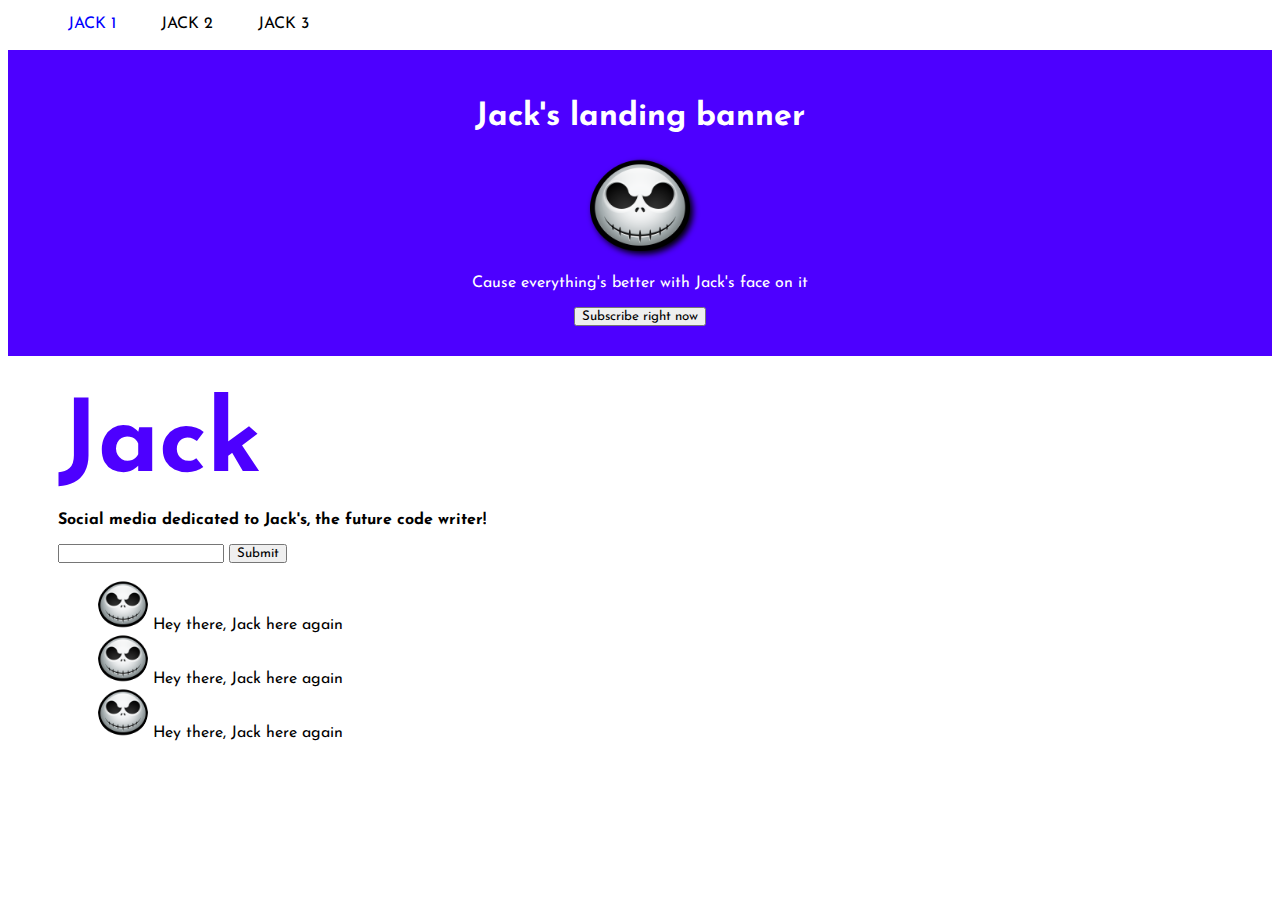
<file: hello_html/index.html>
<!DOCTYPE html>
<html lang="en">
<head>
    <meta charset="UTF-8">
    <meta http-equiv="X-UA-Compatible" content="IE=edge">
    <meta name="viewport" content="width=device-width, initial-scale=1.0">
    <link rel="stylesheet" href="./resources/css/style.css">
    <link rel="preconnect" href="https://fonts.googleapis.com">
    <link rel="preconnect" href="https://fonts.gstatic.com" crossorigin>
    <link href="https://fonts.googleapis.com/css2?family=Josefin+Sans&display=swap" rel="stylesheet">
    <title>Jack's Website</title>
</head>
<body>
    <nav>
        <ul>
            <li><a class="blue" href=""> JACK 1</a></li>
            <li><a href="">JACK 2</a></li>
            <li><a href="">JACK 3</a></li>
        </ul>
    </nav>
    <header>
        <h1>Jack's landing banner</h1>
        <img id="small-jack" src="./resources/images/jack.png" alt="">
        <p>Cause everything's better with Jack's face on it</p>
        <button>Subscribe right now</button>
    </header>

    <main>
        <span class="bold" id="jack">Jack</span>
        <p class="bold">Social media dedicated to Jack's, the future code writer!</p>
        <form action="">
            <input type="text">
            <input type="submit" value="Submit">
        </form>

        <div id="greets">
            <ul>
                <li>
                    <div class="avatar"></div> <span> Hey there, Jack here again</span>
                </li>
                <li>
                    <div class="avatar"></div> <span> Hey there, Jack here again</span>
                </li>
                <li>
                    <div class="avatar"></div> <span> Hey there, Jack here again</span>
                </li>
            </ul>
        </div>
    </main>
</body>
</html>
</file>
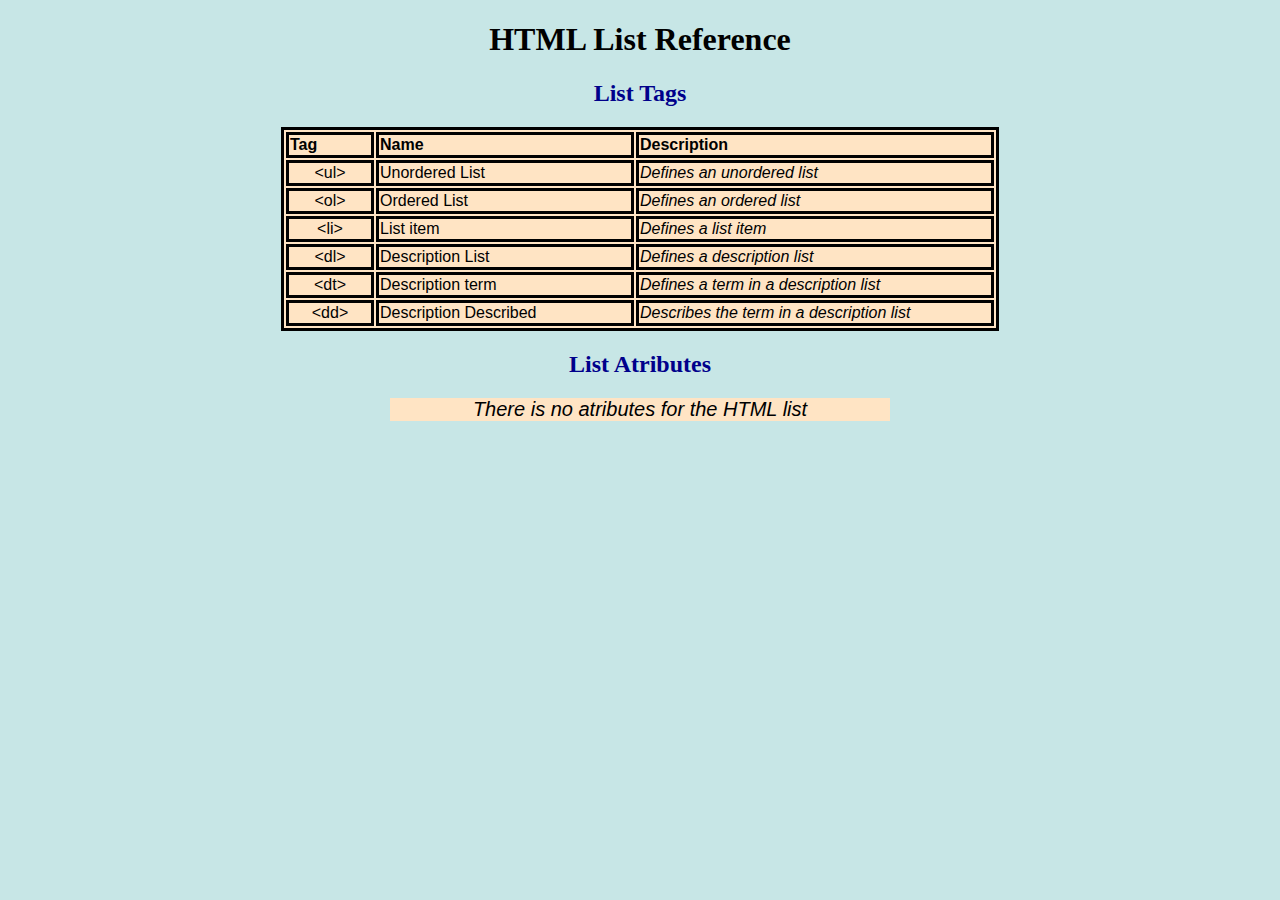
<file: second_project/index.html>
<!DOCTYPE html>
<html lang="en">
<head>
    <meta charset="UTF-8">
    <meta http-equiv="X-UA-Compatible" content="IE=edge">
    <meta name="viewport" content="width=device-width, initial-scale=1.0">
    <link rel="stylesheet" href="styles.css">
    <title>HTML List Reference</title>
</head>
<body>
    <header>
        <h1>HTML List Reference</h1>
    </header>

    <main>

        <!-- Tabela com a lista de tags-->
        <h2>List Tags</h2>
        <table>
            <thead>
                <th>Tag</th>
                <th>Name</th>
                <th>Description</th>
            </thead>
            <tbody>
                <tr>
                    <td class="tag">&lt;ul&gt;</td>
                    <td class="name">Unordered List</td>
                    <td class="description">Defines an unordered list</td>
                </tr>
                <tr>
                    <td class="tag">&lt;ol&gt;</td>
                    <td class="name">Ordered List</td>
                    <td class="description">Defines an ordered list</td>
                </tr>
                <tr>
                    <td class="tag">&lt;li&gt;</td>
                    <td class="name">List item</td>
                    <td class="description">Defines a list item</td>
                </tr>
                <tr>
                    <td class="tag">&lt;dl&gt;</td>
                    <td class="name">Description List</td>
                    <td class="description">Defines a description list</td>
                </tr>
                <tr>
                    <td class="tag">&lt;dt&gt;</td>
                    <td class="name">Description term</td>
                    <td class="description">Defines a term in a description list</td>
                </tr>
                <tr>
                    <td class="tag">&lt;dd&gt;</td>
                    <td class="name">Description Described</td>
                    <td class="description">Describes the term in a description list</td>
                </tr>

            </tbody>
        
        </table>


            <!-- Tabela com a lista de atributos-->
        <h2>List Atributes</h2>
        <div><p>There is no atributes for the HTML list</p></div>
<!--        <table>
            <thead>
                <th>Tag</th>
                <th>Name</th>
                <th>Description</th>
            </thead>
            <tbody>
                <tr>
                    <td>teste</td>
                    <td>teste</td>
                    <td>teste</td>
                </tr>
                <tr>
                    <td>teste2</td>
                    <td>teste2</td>
                    <td>teste2</td>
                </tr>
            </tbody>
        </table>
    -->
    </main>

</body>
</html>
</file>
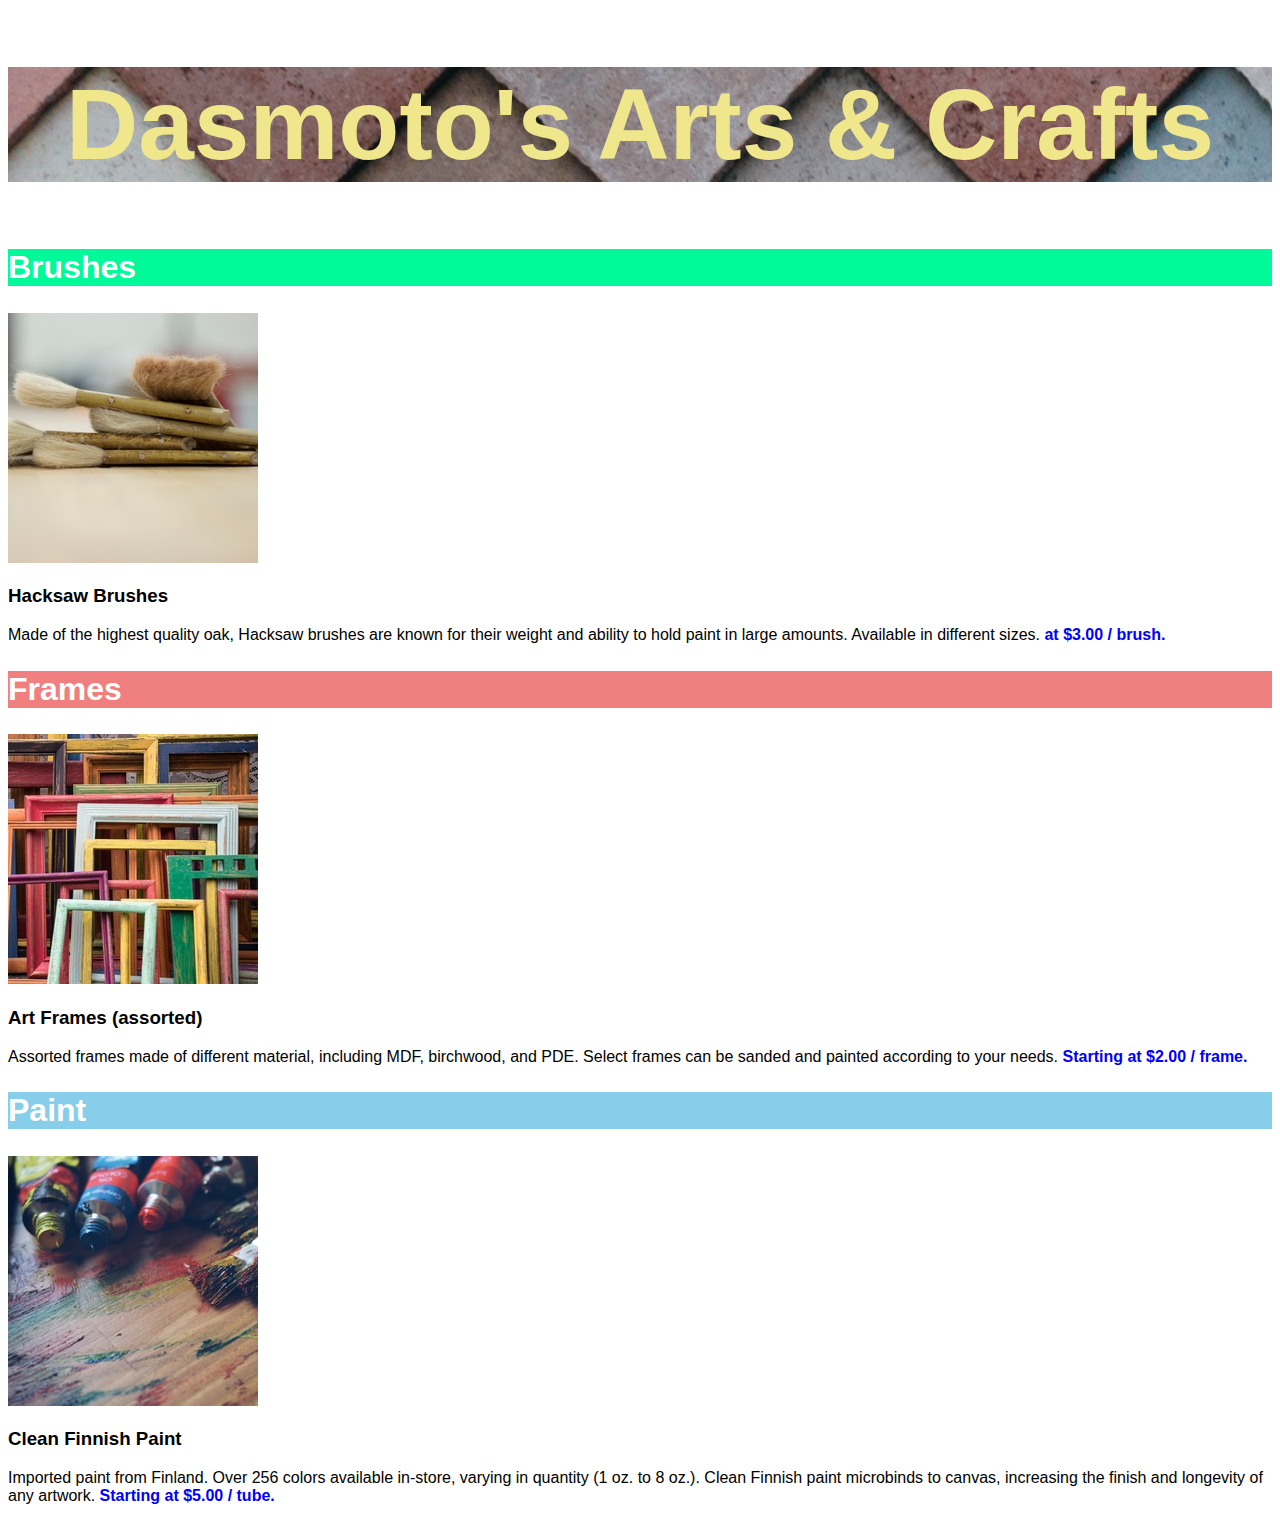
<file: hello_html/website_tutorial.html>
<!DOCTYPE html>
<html lang="en">
<head>
    <meta charset="UTF-8">
    <meta http-equiv="X-UA-Compatible" content="IE=edge">
    <meta name="viewport" content="width=device-width, initial-scale=1.0">
    <link rel="stylesheet" href="./resources/css/style2.css">
    <title>Document</title>
</head>
<body>
    <header>
        <h1>Dasmoto's Arts & Crafts</h1>
    </header>

    <main>

        <div class="brushes">
            <h2>Brushes</h2>
            <img src="./resources/images/hacksaw.jpeg" alt="pincel">
            <h3>Hacksaw Brushes</h3>
            <p>Made of the highest quality oak, Hacksaw brushes are known for their weight and ability to hold paint in large amounts. Available in different sizes. <span class="price"> at $3.00 / brush.</span></p>
        </div>

        <div class="frames">
            <h2>Frames</h2>
            <img src="./resources/images/frames.jpeg" alt="frames">
            <h3>Art Frames (assorted)</h3>
            <p>Assorted frames made of different material, including MDF, birchwood, and PDE. Select frames can be sanded and painted according to your needs.  <span class="price">Starting at $2.00 / frame.</span></p>
        </div>

        <div class="paint">
            <h2>Paint</h2>
            <img src="./resources/images/finnish.jpeg" alt="tinta">
            <h3>Clean Finnish Paint</h3>
            <p>Imported paint from Finland. Over 256 colors available in-store, varying in quantity (1 oz. to 8 oz.). Clean Finnish paint microbinds to canvas, increasing the finish and longevity of any artwork. <span class="price"> Starting at $5.00 / tube.</span></p>
        </div>
    
    </main>

</body>
</html>
</file>
<file: hello_html/resources/css/style.css>
* {
    font-family: 'Josefin Sans', sans-serif;
}

header {
    background-color: #4D00FF;
    color: white;
    margin-top: 50px;
    text-align: center;
    padding: 30px 0;
    margin-bottom: 20px;
}

#small-jack {
    height: 100px;
    width: 100px;
    filter: drop-shadow(3px 3px 3px rgb(0, 0, 0));
}

#jack {
    color: #4D00FF;
    font-size: 100px;
    
}

.bold {
    font-weight: 900;
}

nav{
    position: fixed;
    width: 100%;
    top: 0;
    background-color: white;
    z-index: 10;
    
}

nav li {
    display: inline-block;
    padding: 0px 20px;
}

nav a {
    text-decoration: none;
    color: black;
}

a.blue {
    color: blue;
}

#greets ul {
    list-style-type: none;
}

main {
    padding: 20px 50px;
}

.avatar {
    background-image: url('../images/jack.png');
    background-size: cover;
    height: 50px;
    width: 50px;
    border-radius: 50%;
    display:inline-block;
}
</file>
<file: second_project/styles.css>
body {
    text-align: center;
    background-color: rgb(199, 230, 230);
    font-family: 'Franklin Gothic Medium', 'Arial Narrow', Arial, sans-serif;
}

table {
    border: solid 3px;
    border-color: black;
    margin: 0 auto;
    padding: 0px;
    background-color: bisque !important;

}


p {
    font-size: 20px;
    font-style: italic;
    width: 500px;
    background-color: bisque !important;
    text-align: center;
    margin: 0 auto;
}

h1, h2 {
    color: rgb(0, 0, 0);
    font-family: cursive;
}

h2{
    color: darkblue;
}

thead {
    font-weight: 900;
}

td, th {
    text-align: left;
    border-color: black;
    border: solid 3px;
    margin: 0;
}

.tag {
    background-color: rgb(11, 156, 11);
    color: rgb(2, 2, 2);
    width: 80px;
    text-align: center;
    background-color: bisque !important;
}

.name {
    width: 250px;
    background-color: bisque !important;
}

.description {
    font-style: italic;
    width: 350px;
    background-color: bisque !important;
}
</file>
<file: hello_html/resources/css/style2.css>
* {
    font-family: Helvetica;
}

header h1 {
    background-image: url('../images/pattern.jpeg');
    font-size: 100px;
    font-weight: bold;
    color: khaki;
    text-align: center;
}


.brushes h2 {
    background-color: mediumspringgreen;
}

.frames h2 {
    background-color: lightcoral;
}

.paint h2 {
    background-color: skyblue;
}

h2 {
    font-size: 32px;
    font-weight: bold;
    color: white;
}

.price {
    font-weight: bold;
    color: blue;
}
</file>
